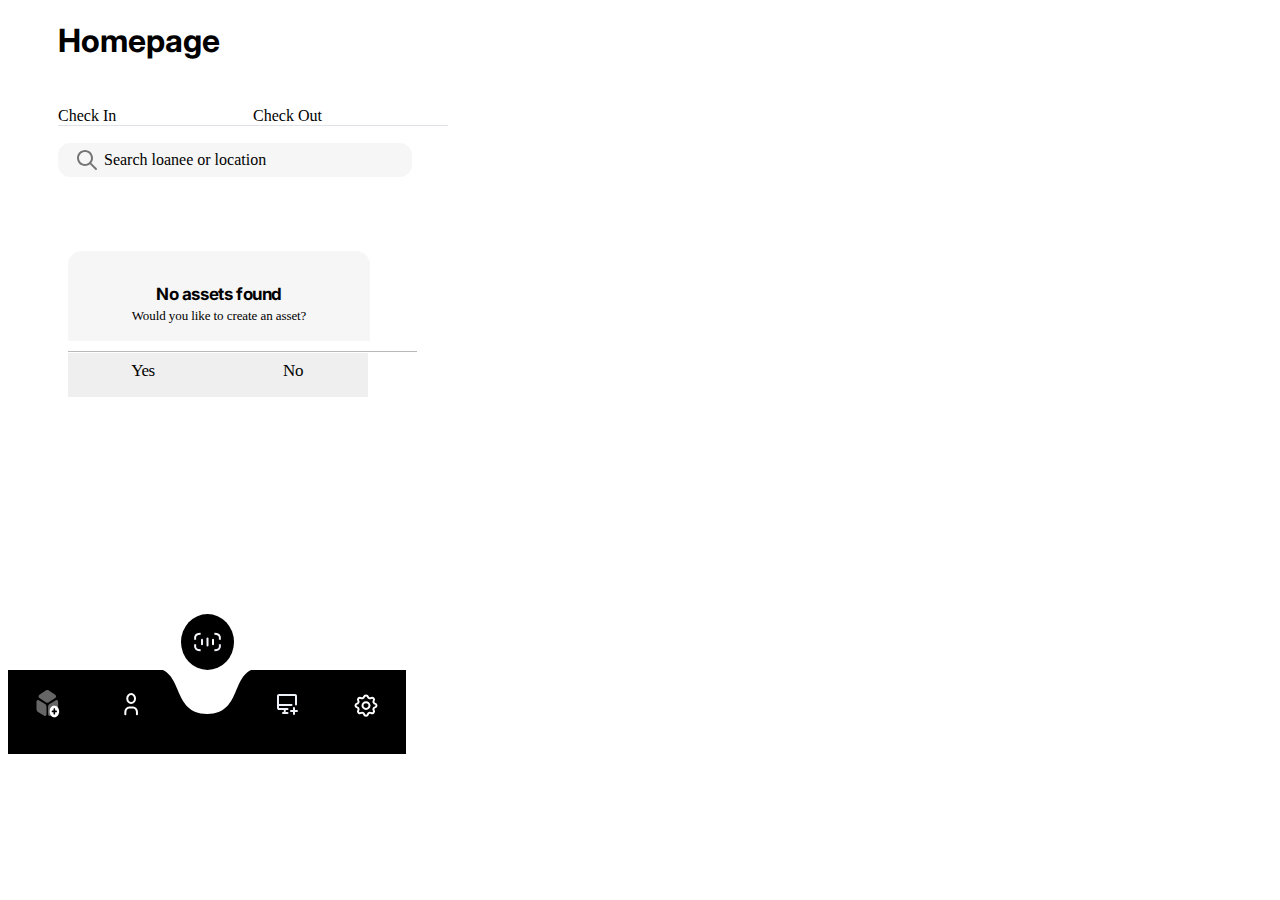
<file: index.html>
<!DOCTYPE html>
<html lang="en">

<head>
    <meta charset="UTF-8">
    <meta name="viewport" content="width=device-width, initial-scale=1.0">
    <link rel="stylesheet" href="styles.css">
    <script src="https://ajax.googleapis.com/ajax/libs/jquery/3.7.1/jquery.min.js"></script>
    <script type="javascript" src="app.js"></script>

    <title>Landing</title>

</head>

<body>
    <div class="homepage">
        <h1>Homepage</h1>
        <!-- 
        {/* navigation helper ends here . home.js starts here */} -->
        <header class="App-header">
            <!-- {/* header covers top nav and checkout buttons */} -->
            <div class="topnav">
                <!-- {/* checkout/ in section */} -->

                <div class="checkContainer">
                    <a class="acheck" href="">
                        <div id="checkin" name="checkin" class="checkIn">Check In</div>
                    </a>
                    <a class="achecko" href="">
                        <div id="checkout" name="checkout" class="checkOut">Check Out</div>
                    </a>

                </div>
            </div>
        </header>


        <div class=" mainbody">
            <!-- {/* <p> Main body starts here</p> */} -->
            <div class="searchbar">
                <span class="searchIcon"></span>
                <p class='searchp'>Search loanee or location</p>
                <!-- {/* <span className="TextToSpeech"></span> */} -->
            </div>
            <!-- <p class="mainp">Search for a loanee or location then scan barcodes to assign items in bulk</p> -->
            <div class="alerts">
                <script>
                    function newAsset() {
                        document.getElementsByClassName(".newassetform").style.display = "block";
                    }
                    function noAsset() {
                        document.getElementsByClassName()
                    }
                </script>
                <!-- <script src="https://code.jquery.com/jquery-3.7.0.js">
                    $(document).ready(function () {
                        $(".alertb").on("click", function () {
                            $(".newassetform").show();
                        });
                    });


                </script> -->
                <div class="tophalf">
                    <h3 class=" alertheader"> No assets found</h3>
                    <p1 class="alertp">Would you like to create an asset?</p1>
                </div>
                <div class="bottomhalf">
                    <div class="seperator"></div>
                    <!-- onclick open the form function with js -->
                    <button class="alertb" id="alertb" onclick="window.location.href = './createasset.html'">
                        <p1 class="alertpb">Yes</p1>
                    </button>
                    <!-- Need to add acrion.php or server side connection in action tab -->


                    <div class="bseperator"></div>
                    <button class="alertb2">
                        <p1 class="alertpb">No</p1>
                    </button>
                </div>
            </div>
        </div>
    </div>


    <div class="bottomnav">
        <!-- {/* // <p> Bottom nav starts here</p> */} -->

        <div class="box">
            <!-- Home button starts here -->
            <div class="ellipse">
                <button class="homeButton">
                    <!-- {/* camera settings to scan in barcodes go here */} -->
                    <div class="ScanIcon"></div>
                </button>
            </div>
            <button class="AssetTab" onclick="window.location.href = './assets.html'"></button>
            <button class="Admin" onclick="window.location.href=''"></button>
            <button class="Kits" onclick="window.location.href=''"></button>
            <button class="Settings" onclick="window.location.href=''"></button>



        </div>

    </div>

















    </div>
</body>

</html>
</file>
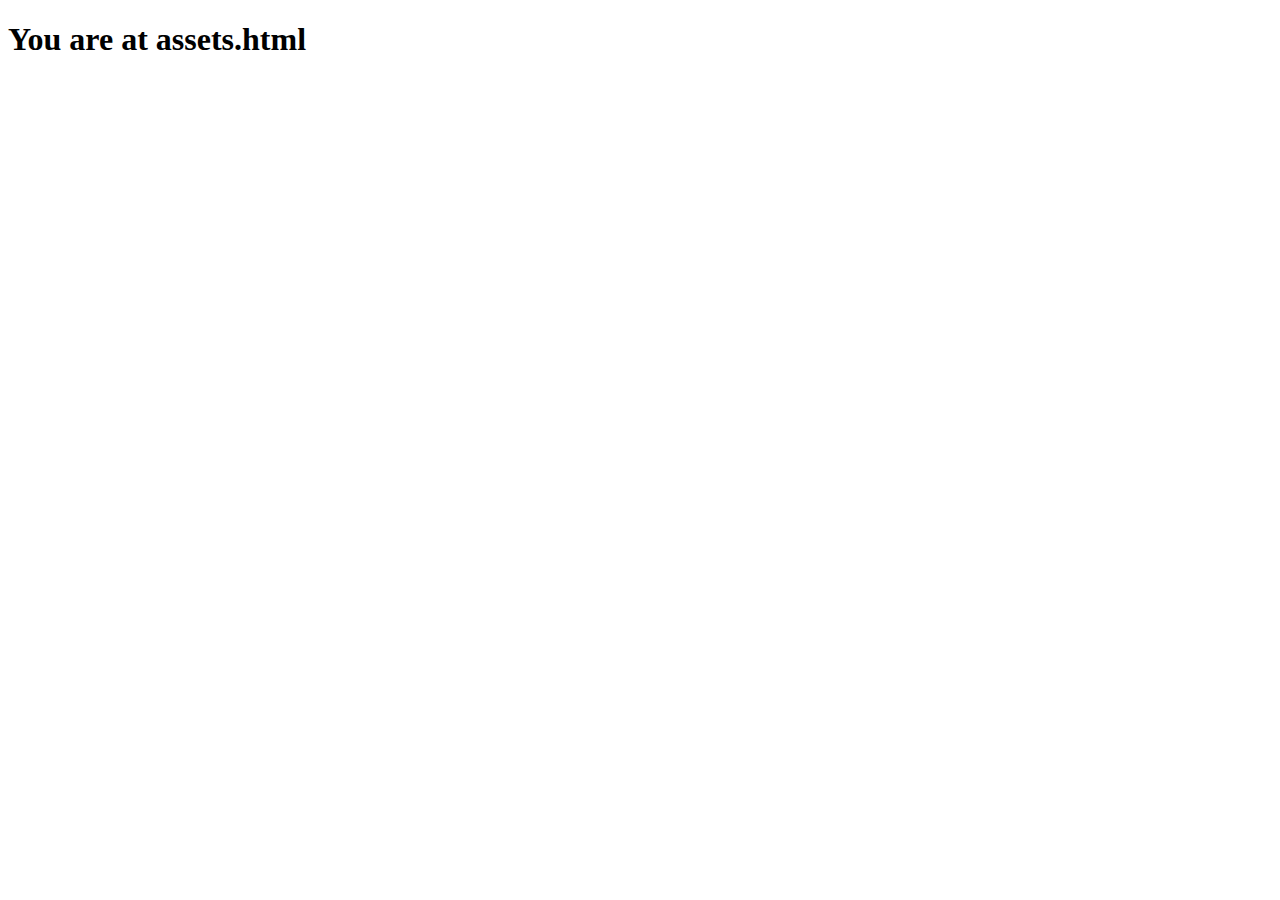
<file: assets.html>
<!DOCTYPE html>
<html lang="en">

<head>
    <meta charset="UTF-8">
    <meta name="viewport" content="width=device-width, initial-scale=1.0">

    <title>Assets</title>
</head>

<body>
    <h1>You are at assets.html</h1>

    <script>
        const asset = {
            AssetID: 1,
            AssetName: "",
            Quantity: "",
            MinimumQuantity: 4,
            Returnable: "",
            EmailAlert: "",
            AssetStatus: "",
            ALocation: "",
        }
        function newAssets() {

        }
    </script>
</body>

</html>
</file>
<file: styles.css>
@import url(https://fonts.googleapis.com/css?family=Inter:100,200,300,regular,500,600,700,800,900);

@font-face {
  font-family:Inter;
  src: url(https://fonts.googleapis.com/css?family=Inter:100,200,300,regular,500,600,700,800,900);
}

*{
  font-family:Inter;

}


.homepage{
    padding-left:50px;
}

.App-header {
  /* this will act as top nav */
  /* background-color:#c711c1; */
  padding-top: 5px;
  /* width:391px; */
  height:56px;
  

}
.topnavbar{
  width:391px;
  height:56px;
  /* background-color: #c711c1; */
  
}

.checkContainer{
  width: var(--frame-width, 390px);
  display:flex;
  /* makes flex items sit on flex box */
  align-items:flex-end;
  border-bottom: 1px solid var(--greyscale-Grey-92, #DFE2E8);
  height:38px;
  /* padding:8px; */
  /* background-color: blueviolet; */
}

.acheck{
  width:50%;
  float:left;
  text-decoration: none;
  color:#000
}
/* .checkIn{
  width:50%;
  float:left;
  
} */
.achecko{
  width:50%;
  float:right;
  text-decoration: none;
  color:#000
}
/* .checkOut{
  width: 50%;
  float:right;
  
} */
.checkOut:hover, .checkIn:hover{
  border-bottom: 2px solid var(--main-dark, #232323);
}


.mainbody{
/* background-color: blue; */
height: 527px;
}
.searchbar{
display: flex;
height:16px;
width: 320px;
/* margin-top:16px; */
align-items: center;
align-self: stretch;
padding: 8px 16px;
border-radius: 12px;
border: 1px solid var(--text-field-search-field-background-color, #F6F6F6);
background: var(--text-field-search-field-background-color, #F6F6F6);
}
.searchIcon{
  background:url(./images/search.svg);
  width: 24px;
  height: 24px;
  /* white-space: nowrap; */
  align-items: center;
  margin-right:5px;
  background-repeat: no-repeat; /** disable repeating */
  background-position: left; /* * center the background image */
}
.MobileScan{
  background: url(./images/mobile\ scan.svg);
  width: 24px;
  height: 24px;
  padding-right: 60px;
  background-repeat: no-repeat; /** disable repeating */
  background-position: right; /* * center the background image */

}
.mainp{
width: 310px;
/* text-align: center; */
padding-left: 2%;
font-family: Inter;
font-size: 16px;
font-style: normal;
font-weight: 400;
line-height: 24px; /* 150% */
}
.tophalf{
  display: flex;
  width: 270px;
  height: 50px;
  padding: 20px 16px;
  flex-direction: column;
  justify-content: center;
  align-items: center;
  border-radius: 14px 14px 0px 0px;
  background: #F6F6F6;
  margin-top:74px;
  margin-left:10px;
}
.alertheader{
align-self: stretch;
color: #000;
text-align: center;
font-feature-settings: 'clig' off, 'liga' off;
font-family: Inter;
font-size: 17px;
font-style: normal;
font-weight: 700;
line-height: 22px; /* 129.412% */
letter-spacing: -0.408px;
}
.alertp{
align-self: stretch;
color: #000;
text-align: center;
font-feature-settings: 'clig' off, 'liga' off;
font-family: Inter;
font-size: 13px;
font-style: normal;
font-weight: 400;
line-height: 18px; /* 138.462% */
letter-spacing: -0.078px;
margin-top:-15px;
}
.seperator{
height: 0.5px;

flex-shrink: 0;
width: 300px;
margin-left:10px;
align-self: stretch;
background: var(--separator-dark, rgba(0, 0, 0, 0.24));
}


.alertb{
width:150px;
margin-left:10px;
margin-top:1px;
display: flex;
float:left;
height: 44px;
padding-bottom: 11px;
flex-direction: column;
align-items: center;
gap: 10.5px;
flex: 1 0 0;
padding: 0;
font: inherit;
color: inherit;
/* background-color: transparent; */
cursor: pointer;
border:none;
}

.alertpb{
 margin-top:7px;
  text-align: center;
  font-feature-settings: 'clig' off, 'liga' off;
  font-family: Inter;
  font-size: 17px;
  font-style: normal;
  font-weight: 400;
  line-height: 22px; /* 129.412% */
  letter-spacing: -0.408px;
  
  }
.alertb2{
width:150px;
margin-top:1px;
display: flex;
height: 44px;
padding-bottom: 11px;
flex-direction: column;
align-items: center;
gap: 10.5px;
flex: 1 0 0;
padding: 0;
font: inherit;
color: inherit;
cursor: pointer;
border:none;
}
.alertb:hover, .alertb2:hover{
  background-color: #000;
  color:white;
}

.bottomnav{
height:164px;
}
.box {
  height: 84px;
  width: 398px;
  position: fixed;
  background-color: black;
  /* left: 0;
  top:0; */
  /* padding-left:20px; */
}

.ellipse{
  background-image:url(./images/navEllipse.svg);
  height: 92px;
  /* padding-bottom: 130px; */
  left:0;
  width:100%;
  /* position:fixed; */
  margin-bottom: -10px; 
  margin-top:-46px;
  background-repeat: no-repeat; /** disable repeating */
  background-position: center; /** center the background image */

}
.homeButton{
  background-image:url(./images/sphere.svg);
  width: 100%;
  height: 56px;
  margin-top:-10px;
  border:none;
  background-repeat: no-repeat; /** disable repeating */
  background-position: center; /** center the background image */
  padding: 0;
  font: inherit;
  color: inherit;
  background-color: transparent;
  cursor: pointer;
}

.ScanIcon{
  background-image: url(./images/scanbutton.svg);
  width:100%;
  height:55px;
  /* background-color: aqua; */
  background-repeat: no-repeat; /** disable repeating */
  background-position: center; /** center the background image */
}
.AssetTab{
background-image: url(./images/AssetAdd.svg);
align-content: center;
height:37%;
width:20%;
margin-top:-7%;
padding: 0;
font: inherit;
color: inherit;
background-color: transparent;
cursor: pointer;
border:none;
background-repeat: no-repeat; /** disable repeating */
 background-position: center; /** center the background image */
}
.Admin{
background-image:url(./images/AdminLogo.svg);
height:37%;
width:50%;
padding: 0;
font: inherit;
color: inherit;
background-color: transparent;
cursor: pointer;
border:none;
margin-top:-7%;
margin-left:-15%;
background-repeat: no-repeat; /** disable repeating */
background-position: center; /* * center the background image */

}
.Kits{
background-image:url(./images/kits.svg);
height:80%;
width: 150%;
margin-top:-30%;
margin-left:-5%;
padding: 0;
font: inherit;
color: inherit;
background-color: transparent;
cursor: pointer;
border:none;
background-repeat: no-repeat; /** disable repeating */
background-position: center; /* * center the background image */
}

.Settings{
background-image: url(./images/settings.svg);
height:120%;
width:180%;
margin-top:-30%;
z-index: 100;
padding: 0;
font: inherit;
color: inherit;
background-color: transparent;
cursor: pointer;
border:none;
background-repeat: no-repeat; 
background-position: center;
}

.kitsheading{
  color: var(--basic-dark-000000, #000);
  font-family: Inter;
  font-size: 22px;
  font-style: normal;
  font-weight: 700;
  line-height: 28px; /* 127.273% */
  letter-spacing: 0.35px;
}
.KitsContainer{
  width: var(--frame-width, 390px);
  max-width: 391px;
}
.kitsblab{
/* Custom/Body 1 */
font-family: Inter;
font-size: 16px;
font-style: normal;
font-weight: 400;
line-height: 24px; /* 150% */
/* width: 310px;
height: 157px; */
flex-shrink: 0;
/* word-wrap: normal; */

}
.searchpp{
  color:var(--text-field-search-field-text-color, #757575);
 
}

.SingleKit{
  width: 104px;
  height: 102px;
  display: flex;
  border-radius: 10px;
  background:lightgray 50% / cover no-repeat;
  float:left;
  margin: 4.5px;
}
.QuantityBtn{
  margin-top: -40px;
  margin-right:-150px;
  float:right;
  display: flex;
  width: 92.5px;
  height: 31.298px;
  justify-content: center;
  align-items: flex-start;
  gap: 14px;
  flex-shrink: 0;
}
.Quantity{
  float:right;
  color: #000;
  margin-top:-65px;
  margin-right:-130px;
 
  font-family: Inter;
  font-size: 13px;
  font-style: normal;
  font-weight: 600;
  line-height: 18px; /* 138.462% */
  letter-spacing: -0.078px;
  }
  .count{
    margin-top:-1px;
  }
  
.AssetName{
  color: var(--Label-Color-Light-Primary, #000);
  font-family: Inter;
  font-size: 22px;
  font-style: normal;
  font-weight: 700;
  line-height: 28px; /* 127.273% */
  letter-spacing: 0.35px;

}
.AssetDescription{
  color: var(--Label-Color-Light-Primary, #000);
  font-family: Inter;
  margin-top:-20px;
  font-size: 12px;
  font-style: normal;
  font-weight: 400;
  line-height: 16px; /* 133.333% */
  
}
.seperator{
  width: 349px;
  height: 1px;
  margin-top:10px;
  flex-shrink: 0;
  background: var(--Separator-Color-Light-With-Transparency, rgba(60, 60, 67, 0.36));
}
.assetimage{
  
  width: 355px;
  height: 155px;
  flex-shrink: 0;
  background: url(<path-to-image>), lightgray 50% / cover no-repeat;
  border-top-right-radius: 37px;
  border-top-left-radius: 37px;
}
.imageclose{
  background:url(./images/Close.svg);
  width: 30px;
  height: 30px;
  display:flex;
  float:right;
  flex-shrink: 0;
  border-radius: 50%;
  border:5px;
  fill: rgba(249, 249, 249, 0.78);
  backdrop-filter: blur(27.182817459106445px);
}
.FContainer{
  margin-top:10px;
}
label{
color: #000;
font-family: Inter;
font-size: 15px;
font-style: normal;
font-weight: 600;
line-height: 16px; /* 106.667% */
letter-spacing: -0.41px;
}
.forminput, select{
  width: 100;
  height: 32px;
  flex-shrink: 0;
  border-radius: 8px;
  background: #F2F2F7;
  border: none;
  margin:5px;
}
input [text]{
  color: var(--Label-Color-Light-Primary, #000);
  font-family: Inter;
  font-size: 12px;
  font-style: normal;
  font-weight: 400;
  line-height: 16px; /* 133.333% */
  text-align: center;
}

.radio{
  width: 21px;
  height: 21px;
  flex-shrink: 0;
  color: var(--Label-Color-Light-Primary, #000);
}
.asavediv{
  display: flex;
  justify-content: center;
  align-items: center;
}
.saveform{
  margin-top:20px;
  width: 173px;
  height: 34px;
  flex-shrink: 0;
  border-radius: 4px;
  background: #000;
  color:white;
}
</file>
